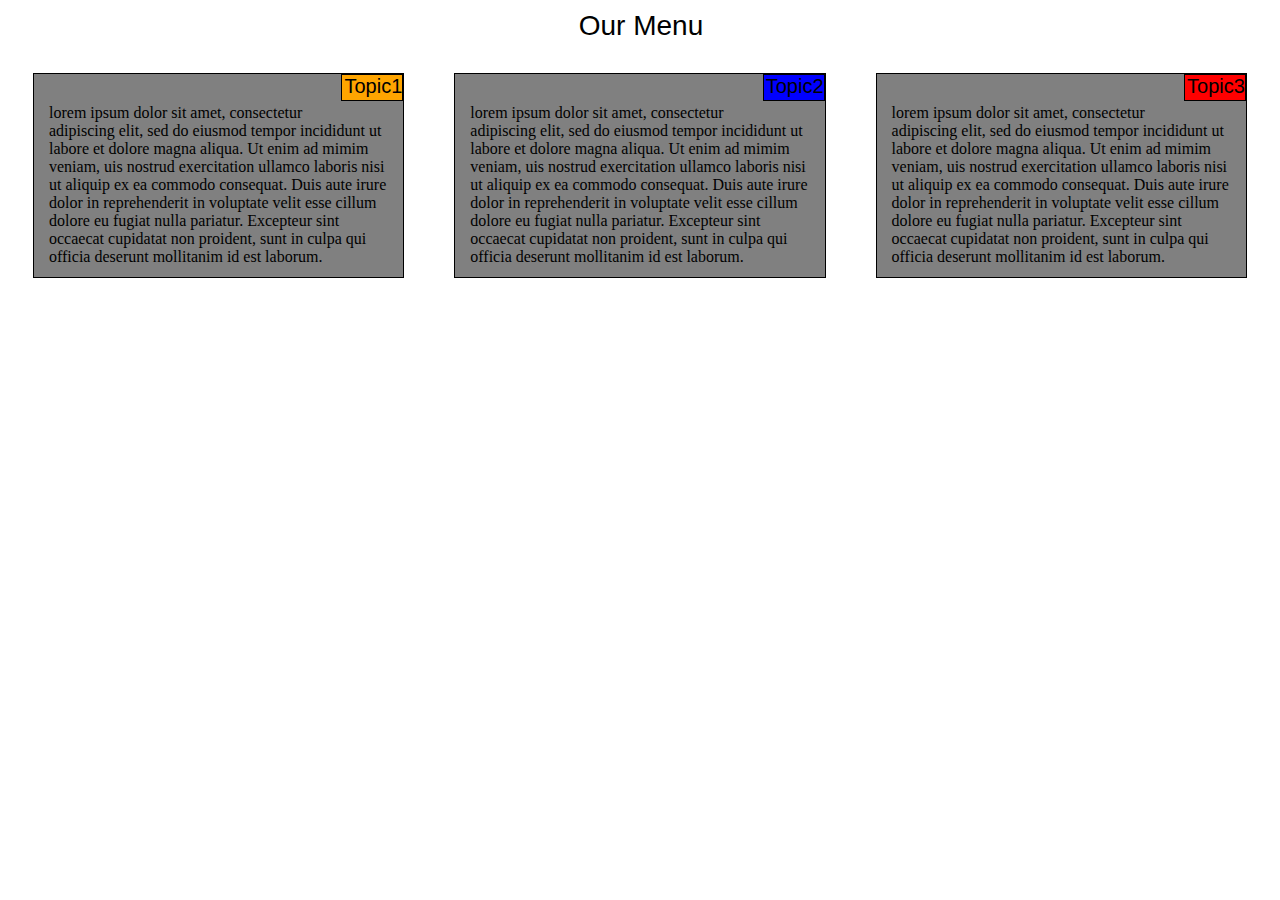
<file: module2-solution/index.html>
<!Doctype html>
<html>
 <head> 
 <meta charset="utf-8">
 <meta name="viewport" content="width=device-width, initial-scale=1">
 <link rel="stylesheet" href="css/styles.css">

 <h1> Our Menu </h1>
 </head>
 <body> 

 <div class="row">
 <div class="col">
<section id="s1">
<h3> Topic1 </h3>

<p>
 lorem ipsum dolor sit amet, consectetur adipiscing elit, sed do eiusmod tempor incididunt ut labore et dolore magna aliqua. Ut enim ad mimim veniam, uis nostrud exercitation ullamco laboris nisi ut aliquip ex ea commodo consequat. Duis aute irure dolor in reprehenderit in voluptate velit esse cillum dolore eu fugiat nulla pariatur. Excepteur sint occaecat cupidatat non proident, sunt in culpa qui officia deserunt mollitanim id est laborum.
 </p>
 </section>
 </div>
 <div class="col"> 
 <section id="s2">
 <h3> Topic2 </h3>
 <p>lorem ipsum dolor sit amet, consectetur adipiscing elit, sed do eiusmod tempor incididunt ut labore et dolore magna aliqua. Ut enim ad mimim veniam, uis nostrud exercitation ullamco laboris nisi ut aliquip ex ea commodo consequat. Duis aute irure dolor in reprehenderit in voluptate velit esse cillum dolore eu fugiat nulla pariatur. Excepteur sint occaecat cupidatat non proident, sunt in culpa qui officia deserunt mollitanim id est laborum.</p>
 </section>
</div>
<div class="col"> 
 <section id="s3">
 <h3> Topic3 </h3>
 <p>lorem ipsum dolor sit amet, consectetur adipiscing elit, sed do eiusmod tempor incididunt ut labore et dolore magna aliqua. Ut enim ad mimim veniam, uis nostrud exercitation ullamco laboris nisi ut aliquip ex ea commodo consequat. Duis aute irure dolor in reprehenderit in voluptate velit esse cillum dolore eu fugiat nulla pariatur. Excepteur sint occaecat cupidatat non proident, sunt in culpa qui officia deserunt mollitanim id est laborum.</p>
 </section>
 </div>
</div>
 </body>
</html>
</file>
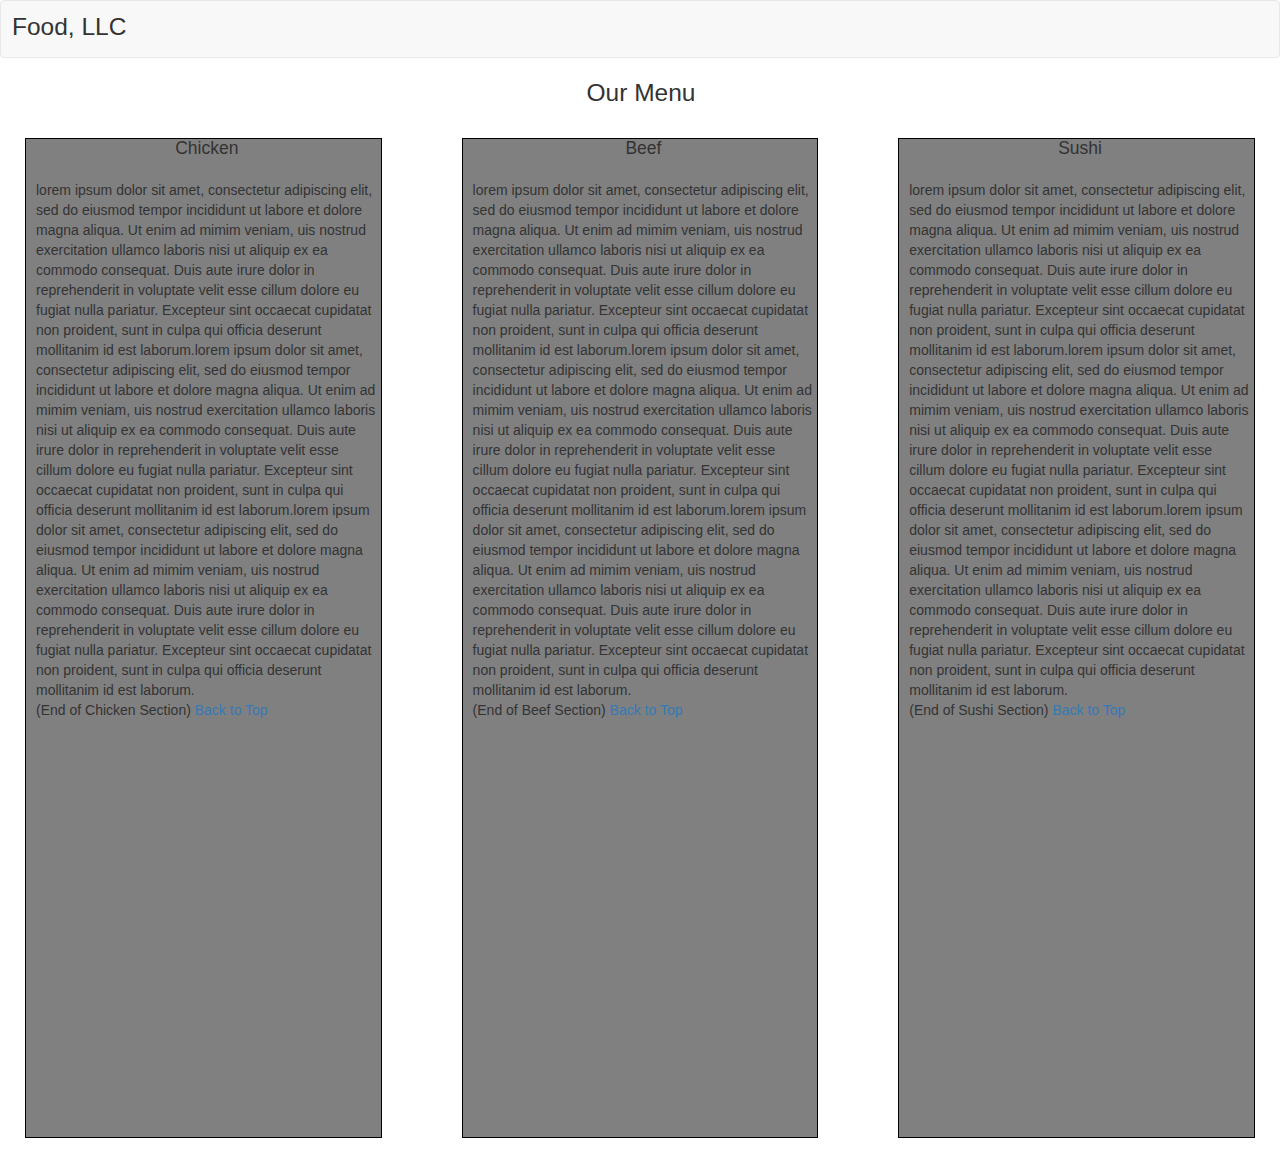
<file: module3-solution/index.html>
<!Doctype html>
<html>
 <head> 
 <meta charset="utf-8">
 <meta name="viewport" content="width=device-width, initial-scale=1">
 <link rel="stylesheet" href="css/bootstrap.min.css">
 <link rel="stylesheet" href="css/styles.css">
 </head>
 <body> 
  <header>
   <nav id="headernav" class="navbar navbar-default">
        <div class="nav-brand">
        <h1 class="pull-left"><p> Food, LLC </p></h1>
        </div>
	    <button type="button" class="navbar-toggle collapsed" data-toggle="collapse" data-target="#collapsable-nav" aria-expanded="false">
	            <span class="sr-only">Toggle navigation</span>
	            <span class="icon-bar"></span>
	            <span class="icon-bar"></span>
	            <span class="icon-bar"></span>
	    </button>
   </nav>
   <div class="visible-xs">
    <div id="collapsable-nav" class="collapse navbar-collapse">
	           <ul id="nav-list" class="nav navbar-nav navbar-right">
	            <li>
	             <a href="#s1">Chicken</a>
	            </li>
	            <li>
	              <a href="#s2">Beef</a>
	            </li>
	            <li>
	              <a href="#s3">Sushi</a>
	            </li>
	          </ul><!-- #nav-list -->
	</div><!-- .collapse .navbar-collapse -->
   </div>	

  </header>
  <h1 id="menutitle"> Our Menu </h1>
 <div class="row">
	 <div class="col col-md-6">
	   <section id="s1">
	    <h3> Chicken </h3>
		<p>
		 lorem ipsum dolor sit amet, consectetur adipiscing elit, sed do eiusmod tempor incididunt ut labore et dolore magna aliqua. Ut enim ad mimim veniam, uis nostrud exercitation ullamco laboris nisi ut aliquip ex ea commodo consequat. Duis aute irure dolor in reprehenderit in voluptate velit esse cillum dolore eu fugiat nulla pariatur. Excepteur sint occaecat cupidatat non proident, sunt in culpa qui officia deserunt mollitanim id est laborum.lorem ipsum dolor sit amet, consectetur adipiscing elit, sed do eiusmod tempor incididunt ut labore et dolore magna aliqua. Ut enim ad mimim veniam, uis nostrud exercitation ullamco laboris nisi ut aliquip ex ea commodo consequat. Duis aute irure dolor in reprehenderit in voluptate velit esse cillum dolore eu fugiat nulla pariatur. Excepteur sint occaecat cupidatat non proident, sunt in culpa qui officia deserunt mollitanim id est laborum.lorem ipsum dolor sit amet, consectetur adipiscing elit, sed do eiusmod tempor incididunt ut labore et dolore magna aliqua. Ut enim ad mimim veniam, uis nostrud exercitation ullamco laboris nisi ut aliquip ex ea commodo consequat. Duis aute irure dolor in reprehenderit in voluptate velit esse cillum dolore eu fugiat nulla pariatur. Excepteur sint occaecat cupidatat non proident, sunt in culpa qui officia deserunt mollitanim id est laborum.<br/>
		 (End of Chicken Section)<a href=#menutitle> Back to Top</a>
		</p>
	  </section>
	 </div>
	 <div class="col col-md-6"> 
	  <section id="s2">
	    <h3> Beef </h3>
		 <p>lorem ipsum dolor sit amet, consectetur adipiscing elit, sed do eiusmod tempor incididunt ut labore et dolore magna aliqua. Ut enim ad mimim veniam, uis nostrud exercitation ullamco laboris nisi ut aliquip ex ea commodo consequat. Duis aute irure dolor in reprehenderit in voluptate velit esse cillum dolore eu fugiat nulla pariatur. Excepteur sint occaecat cupidatat non proident, sunt in culpa qui officia deserunt mollitanim id est laborum.lorem ipsum dolor sit amet, consectetur adipiscing elit, sed do eiusmod tempor incididunt ut labore et dolore magna aliqua. Ut enim ad mimim veniam, uis nostrud exercitation ullamco laboris nisi ut aliquip ex ea commodo consequat. Duis aute irure dolor in reprehenderit in voluptate velit esse cillum dolore eu fugiat nulla pariatur. Excepteur sint occaecat cupidatat non proident, sunt in culpa qui officia deserunt mollitanim id est laborum.lorem ipsum dolor sit amet, consectetur adipiscing elit, sed do eiusmod tempor incididunt ut labore et dolore magna aliqua. Ut enim ad mimim veniam, uis nostrud exercitation ullamco laboris nisi ut aliquip ex ea commodo consequat. Duis aute irure dolor in reprehenderit in voluptate velit esse cillum dolore eu fugiat nulla pariatur. Excepteur sint occaecat cupidatat non proident, sunt in culpa qui officia deserunt mollitanim id est laborum.<br/>
		 (End of Beef Section) <a href=#menutitle> Back to Top</a>
		 </p>
	  </section>
	</div>
	<div class="col col-md-12"> 
	  <section id="s3">
		 <h3> Sushi </h3>
		 <p>lorem ipsum dolor sit amet, consectetur adipiscing elit, sed do eiusmod tempor incididunt ut labore et dolore magna aliqua. Ut enim ad mimim veniam, uis nostrud exercitation ullamco laboris nisi ut aliquip ex ea commodo consequat. Duis aute irure dolor in reprehenderit in voluptate velit esse cillum dolore eu fugiat nulla pariatur. Excepteur sint occaecat cupidatat non proident, sunt in culpa qui officia deserunt mollitanim id est laborum.lorem ipsum dolor sit amet, consectetur adipiscing elit, sed do eiusmod tempor incididunt ut labore et dolore magna aliqua. Ut enim ad mimim veniam, uis nostrud exercitation ullamco laboris nisi ut aliquip ex ea commodo consequat. Duis aute irure dolor in reprehenderit in voluptate velit esse cillum dolore eu fugiat nulla pariatur. Excepteur sint occaecat cupidatat non proident, sunt in culpa qui officia deserunt mollitanim id est laborum.lorem ipsum dolor sit amet, consectetur adipiscing elit, sed do eiusmod tempor incididunt ut labore et dolore magna aliqua. Ut enim ad mimim veniam, uis nostrud exercitation ullamco laboris nisi ut aliquip ex ea commodo consequat. Duis aute irure dolor in reprehenderit in voluptate velit esse cillum dolore eu fugiat nulla pariatur. Excepteur sint occaecat cupidatat non proident, sunt in culpa qui officia deserunt mollitanim id est laborum.<br/>
         (End of Sushi Section)<a href=#menutitle> Back to Top</a>
		 </p>
	  </section>
	</div>
</div>
<script src="js/jquery-1.11.3.min.js"></script>
 <script src="js/bootstrap.min.js"></script>
</body>
</html>
</file>
<file: module2-solution/css/styles.css>
.row {
		width="100%"
}
/***** Desktop *****/
@media (min-width: 992px) {
	  .col {
	  	float:left;
	  	width: 33.33%;
      }
}

/***** Tablet *****/
@media (min-width: 768px) and (max-width: 991px) {
	  .col {
	  	float:left;
	  	width: 50%;
	  }
}


h1 {
 	text-align: center;
 	font-family: Helvetica;
 	font-weight: normal;
 	font-size: 1.75em;
 	margin: 1px 2px 5px 4px;
 	padding: 2px 2px 6px 2px;
}

section {
	background-color: grey;
 	box-sizing: border-box;
 	border: 1px solid black;
 	margin: 20px 25px 30px 25px;
 	padding: 0px 0px 1px 5px;	
}

p {
 	margin:30px 10px 10px 10px;
}

h3 {
 	border: 1px solid black;
    box-sizing: border-box;
 	float: right;
 	text-align:center;
 	margin: 0px 0px 20px 0px;
 	padding:0px 0px 2px 2px;
 	font-family: Arial, "Times New Roman", Times, serif;
 	font-weight: normal;
 	font-size: 1.25em;
}

#s1 h3 {
 	background-color: orange;
}

#s2 h3 {
 	background-color: blue;
}

#s3 h3 {
 	background-color: red;
}
</file>
<file: module3-solution/css/styles.css>
.row {
		width="100%"
}

/**** Desktop ****/
@media (min-width: 992px) {
	  .col {
	  	float:left;
	  	width: 33.33%;
      }
}

/***** Tablet *****/
@media (min-width: 768px) and (max-width: 991px) {
	  .col-md-6 {
	  	float:left;
	  	width: 50%;
	  }
	  .col-md-12 {
	  	float:left;
	  	width: 100%;
	  }
}

.container {
     width: 100%;
}

#collapsable-nav {
	margin-top:0px;
	padding-top:0px;
	background-color: white;
	text-align: center;
	font-weight:bold;
	font-size:1.2em;
}

#nav-list li{
	border:1px solid black;
}

a:hover, a:focus {
	text-decoration:none;
}



h1 {
 	text-align: center;
 	font-family: Helvetica;
 	font-weight: normal;
 	font-size: 1.75em;
 	margin: 1px 2px 5px 4px;
 	padding: 2px 2px 6px 2px;
}

section {
	background-color: grey;
 	box-sizing: border-box;
 	border: 1px solid black;
 	margin: 20px 25px 30px 25px;
 	padding: 0px 0px 1px 5px;
 	height:1000px;	
}

p {
 	margin:10px 5px 5px 5px;
}

h3 {
 	float: center;
 	text-align:center;
 	margin: 0px 0px 20px 0px;
 	padding:0px 0px 2px 2px;
 	font-family: Arial, "Times New Roman", Times, serif;
 	font-weight: normal;
 	font-size: 1.25em;
}
</file>
